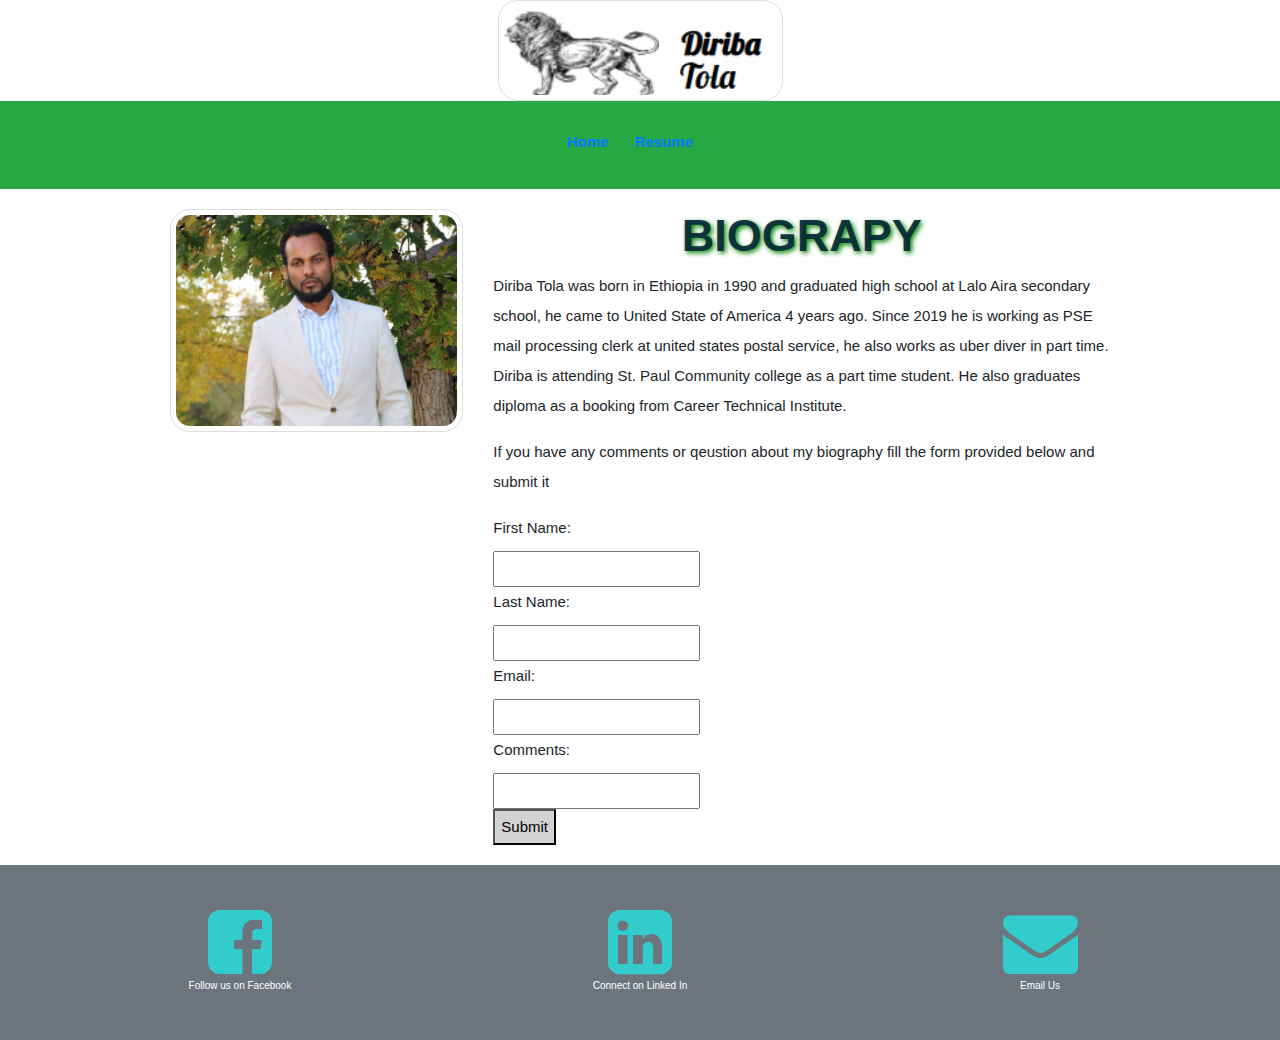
<file: index.html>
<!DOCTYPE html>
<html lang="en">
<head>
<link rel="stylesheet" href="https://maxcdn.bootstrapcdn.com/bootstrap/4.1.3/css/bootstrap.min.css">
<title>My Resume</title>
<link rel="stylesheet" href="style.css">
<meta chraset="utf-8">
<meta name="viewport" contents="width=device-width,initial-scale=1.0">
<link rel="stylesheet" href="https://cdnjs.cloudflare.com/ajax/libs/font-awesome/4.7.0/css/font-awesome.min.css">

</head>

<body>  

	 <header>
		<img src="images/logo.png" alt="Portfolio Logo" height="500" width="285" class="img-fluid logo">
	 </header>
	 <nav class="navbar navbar-expand-sm navbar.bg-success bg-success">

<button class="navbar-toggler" type="button" data-toggle="collapse" data-target="#navbarSupportedContent" aria-controls="navbarSupportedContent" aria-expanded="false" aria-label="Toggle navigation">
    		<span class="navbar-toggler-icon"></span>
  	</button>

 	<div class="collapse navbar-collapse" id="navbarSupportedContent">
    		<ul class="navbar-nav mr-auto">
      			<li class="nav-item active"><a class="nav-link" href="index.html"><b>Home</b></a></li>
       			<li class="nav-item active"><a class="nav-link" href="resume.html"><b>Resume</b></a></li>
      		</li>      
    		</ul>
    
  	</div>
</nav>
	<main>  
		<div class="container-fluid">
         <div class="row">     	
            <div class="col-sm-4"> 
            	<img src="images/Diriba.jpg" alt="background image" height="900" width="700" class="img-fluid "> 
            </div>
           <div class="col-sm-8">
           		<h1>BIOGRAPY</h1>  
 				<p>Diriba Tola was born in Ethiopia in 1990 and graduated high school at Lalo Aira secondary school, he came to United State of America 4 years ago. Since 2019 he is working as PSE mail processing clerk at united states postal service, he also works as uber diver in part time. Diriba is attending St. Paul Community college as a part time student. He also graduates diploma as a booking from Career Technical Institute.</p>
        <p>If you have any comments or qeustion about my biography fill the form provided below and submit it</p>


        <form method="post" onsubmit="return validateForm();"
             action="https://webdevstudents.com/submit-form.php">
             <label for="firstName">First Name:</label><input type="text" id="firstName" name="firstName" required="required"> 
             <label for="lastName">Last Name:</label><input type="text" id="lastName" name="lastName" required="required">
              <label for="email">Email:</label><input type="email" id="email" name="email">
         
              <label for="comments">Comments:</label><input type="textarea" id="comments" name="comments">

          <input type="submit" value="Submit" id="mySubmit"> 
        </form>
 			</div>
	</main>
<footer>
	<div class="row icons">
            
            	<div class="col-sm-4">
                	<a href="https:/facebook.com">
                		<i class="fa fa-facebook-square" aria-hidden="true"></i>
                		<h4>Follow us on Facebook</h4>
                   </a>
                </div>
                <div class="col-sm-4">
                	<a href="https://linked.com">
                		<i class="fa fa-linkedin-square" aria-hidden="true"></i>
                		<h4>Connect on Linked In</h4>
                   </a>
                </div>
                <div class="col-sm-4">
                	<a href="mailto:diribatola1@gmail.com">
                		<i class="fa fa-envelope" aria-hidden="true"></i>
                		<h4>Email Us</h4>
                   </a>
                </div>
        </div>       
            <script src="https://ajax.googleapis.com/ajax/libs/jquery/3.3.1/jquery.min.js"></script>
			<script src="https://cdnjs.cloudflare.com/ajax/libs/popper.js/1.14.3/umd/popper.min.js"></script>
			<script src="https://maxcdn.bootstrapcdn.com/bootstrap/4.1.3/js/bootstrap.min.js"></script> 
		</div>
</footer>
</body>
</html>
</file>
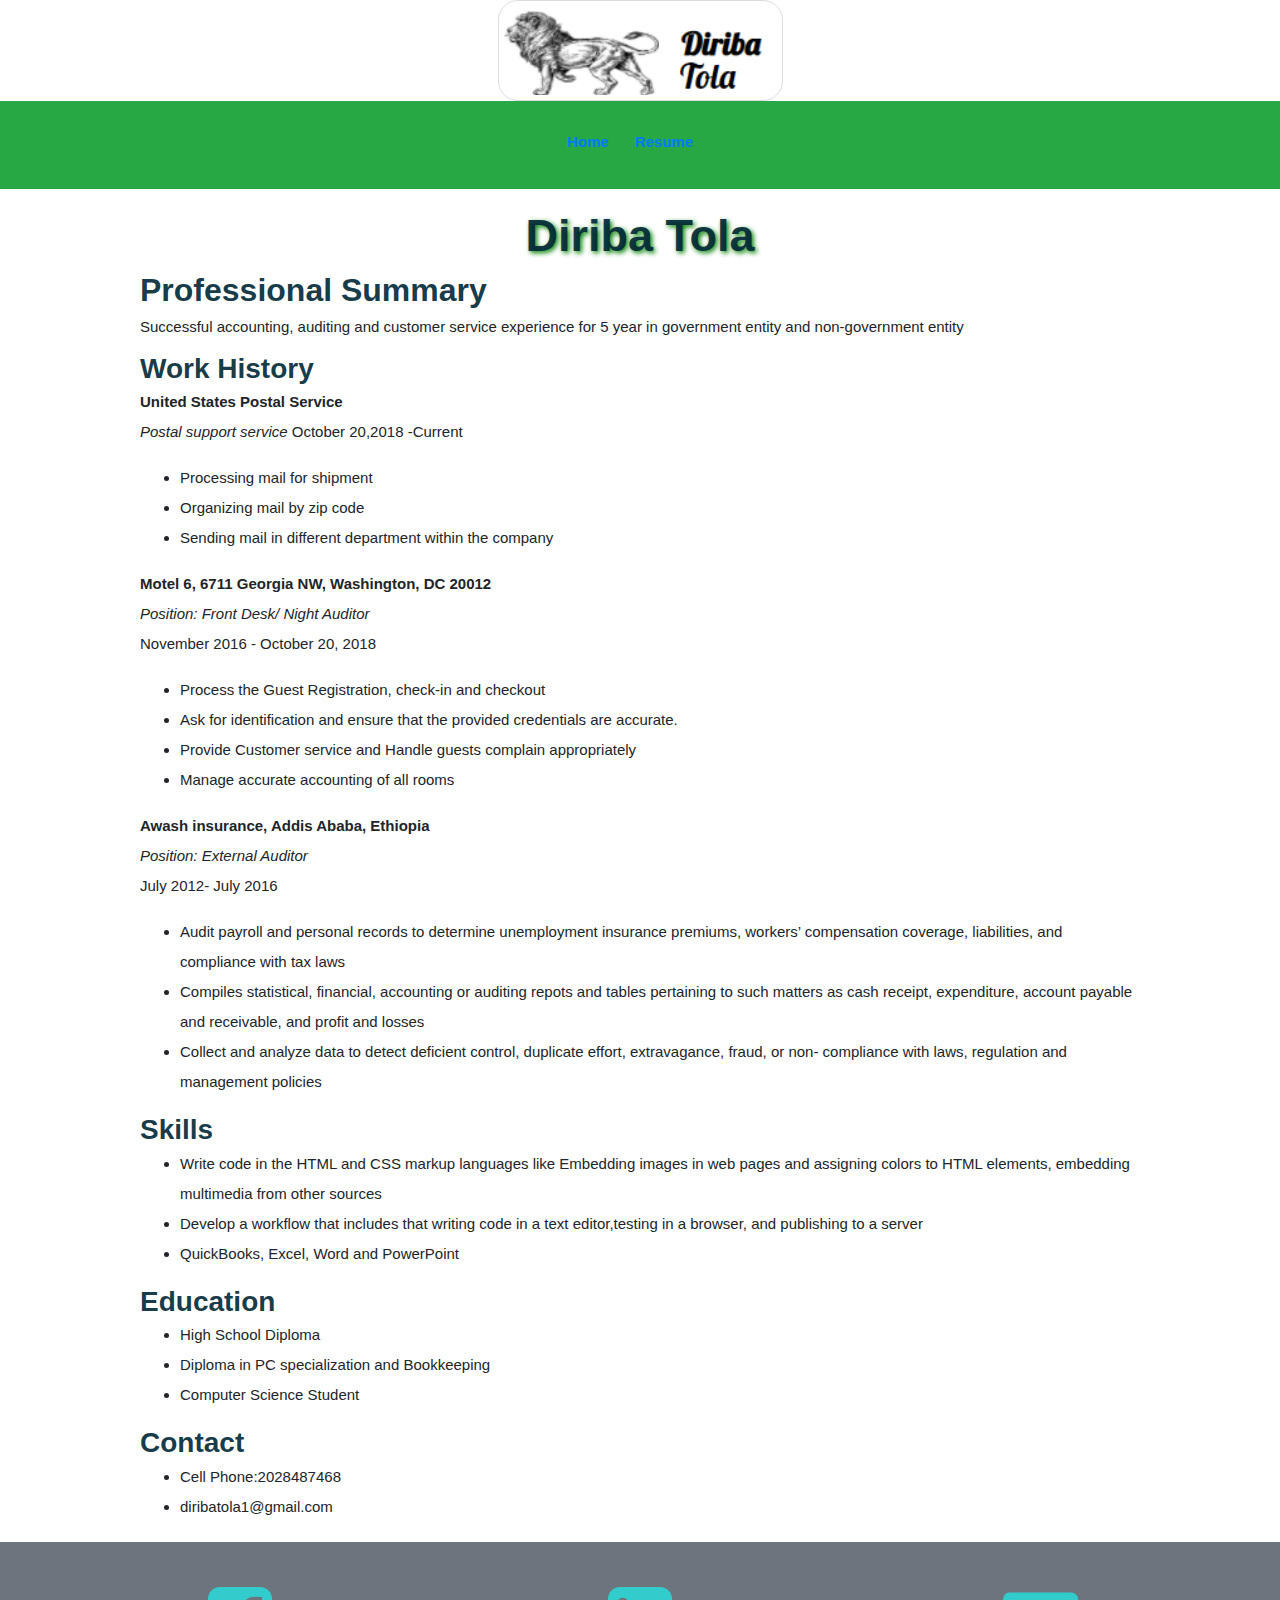
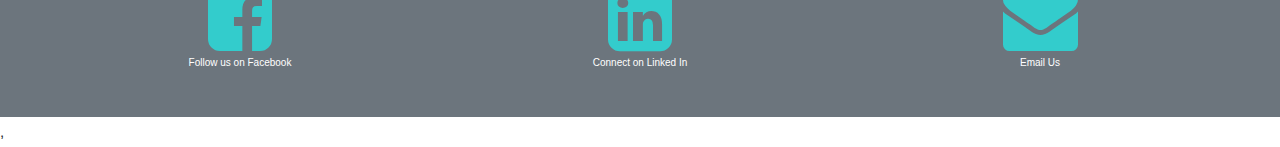
<file: resume.html>
<!DOCTYPE html>
<html lang="en">
<head>
<link rel="stylesheet" href="https://maxcdn.bootstrapcdn.com/bootstrap/4.1.3/css/bootstrap.min.css">
<title>My Resume</title>
<link rel="stylesheet" href="style.css">
<meta chraset="utf-8">
<meta name="viewport" contents="width=device-width,initial-scale=1.0">
<link rel="stylesheet" href="https://cdnjs.cloudflare.com/ajax/libs/font-awesome/4.7.0/css/font-awesome.min.css">

</head>
<body>  
	 <header>
		<img src="images/logo.png" alt="Portfolio Logo" height="600" width="285" 
    class="img-fluid logo">

	 </header>

	 <nav class="navbar navbar-expand-sm navbar.bg-success bg-success">
    <button class="navbar-toggler" type="button" data-toggle="collapse" data-target="#navbarSupportedContent" aria-controls="navbarSupportedContent" aria-expanded="false" aria-label="Toggle navigation">
   <span class="navbar-toggler-icon"></span>
  	</button>
 	  <div class="collapse navbar-collapse" id="navbarSupportedContent">
    		<ul class="navbar-nav mr-auto">
      			<li class="nav-item active"><a class="nav-link" href="index.html"><b>Home</b></a></li>
      			<li class="nav-item active"><a class="nav-link" href="resume.html"><b>Resume</b></a></li>
      	</li>      
    		</ul>  
  	</div>
</nav>
	<main>
        <h1><b>Diriba Tola</b></h1>
       
      <h2>Professional Summary</h2>
        Successful accounting, auditing and customer service experience for 5 year in government entity and non-government entity</li>
      <h3>Work History</h3>
          <p><b>United States Postal Service</b><br>
          <em>Postal support service</em>
          October 20,2018 -Current</p></b>
            <ul>
              <li>Processing mail for shipment</li>
              <li>Organizing mail by zip code</li>
              <li>Sending mail in different department within the company</li>
            </ul> 
          <p><b>Motel 6, 6711 Georgia NW, Washington, DC 20012</b><br>
          <em>Position: Front Desk/ Night Auditor</em><br>
          November 2016 - October 20, 2018</p>
            <ul>
              <li>Process the Guest Registration, check-in and checkout</li>
              <li> Ask for identification and ensure that the provided credentials are accurate.</li><li>Provide Customer service and Handle guests complain appropriately</li>
              <li>Manage accurate accounting of all rooms</li>   
            </ul>
          <p><b>Awash insurance, Addis Ababa, Ethiopia</b><br>
          <em>Position: External Auditor</em></br>
          July 2012- July 2016</p>
            <ul>
              <li> Audit payroll and personal records to determine unemployment insurance premiums, workers’ compensation coverage, liabilities, and compliance with tax laws</li>
              <li> Compiles statistical, financial, accounting or auditing repots and tables pertaining to such matters as cash receipt, expenditure, account payable and receivable, and profit and losses</li>
              <li> Collect and analyze data to detect deficient control, duplicate effort, extravagance, fraud, or non- compliance with laws, regulation and management policies</li>   
            </ul>   
      <h3>Skills</h3>
            <ul>
              <li>Write code in the HTML and CSS markup languages like Embedding images in web pages and assigning colors to HTML elements, embedding  multimedia from other sources</li>
              <li>Develop a workflow that includes that writing code in a text editor,testing in a browser, and publishing to a server</li> 
              <li>QuickBooks, Excel, Word and PowerPoint</li>
            </ul>        
      <h3>Education</h3>
            <ul>
              <li>High School Diploma</li>
              <li>Diploma in PC specialization and Bookkeeping</li>
              <li>Computer Science Student</li>
            </ul>
        <h3>Contact</h3>
        <ul>
          <li>Cell Phone:2028487468</li>
          <li>diribatola1@gmail.com</li>

    </main>
      <footer>
	     <div class="row icons">   
              <div class="col-sm-4">
                  <a href="https:/facebook.com">
                    <i class="fa fa-facebook-square" aria-hidden="true"></i>
                    <h4>Follow us on Facebook</h4>
                   </a>
                </div>
                <div class="col-sm-4">
                  <a href="https://linked.com">
                    <i class="fa fa-linkedin-square" aria-hidden="true"></i>
                    <h4>Connect on Linked In</h4>
                   </a>
                </div>
                <div class="col-sm-4">
                  <a href="mailto:diribatola1@gmail.com">
                    <i class="fa fa-envelope" aria-hidden="true"></i>
                    <h4>Email Us</h4>
                   </a>
                </div>
        </div> 
            <script src="https://ajax.googleapis.com/ajax/libs/jquery/3.3.1/jquery.min.js"></script>
            <script src="https://cdnjs.cloudflare.com/ajax/libs/popper.js/1.14.3/umd/popper.min.js"></script>
            <script src="https://maxcdn.bootstrapcdn.com/bootstrap/4.1.3/js/bootstrap.min.js"></script> 
    </div>



    </footer>
</body>,
</html>
</file>
<file: style.css>
body {
    font-family: "Helvetica Neue",Helvetica,Arial,sans-serif;
    font-size: 15px;
    line-height: 2;
    background-color:url(paper.gif);
}
nav ul:{ 
	text-decoration: none;
	padding-right: 10px;
	text-transform: uppercase;
}

nav li{
	display:inline;
	padding-right:10px;
}
nav a{
	text-decoration: none;
}
}
nav a:link{
	color:purple;
}
nav a:visited{ 
color: purple;
}
nav a:hover{ 
color:orange;
}
nav a:active{ 
color:blue;
}
td{
	border: 1px solid blue;
}

/* css for Best in Show Puppies*/

.home-hero{
	background-image: url(images/header.jpg);
	height:500px;
	background-size:cover;
	background-position: center;
	color:white;
	padding:10px 10px 10px 30px;
	
}

 h1 {

    font-size: 3em;
    text-align: center;
    font-weight: bold;
    color:#022837eb
}
   
h1{
   text-shadow: 2px 2px 5px green;
}

h4{
	font-size: 10px;
	color:white;
}
h2{
	margin-bottom: 2px;
    margin-top: 3px;
	font-weight: bold;
	color:#022837eb
}
h3{
	
	margin-bottom: 2px;
    margin-top: 10px;
	font-weight: bold;
	color:#022837eb
}
.icons .fa {
    font-size: 5em;
    color: #33cccc
}

nav{
    display:block;
}

img{
	
	display:block;
	max-width:80%;
	height:auto;
	margin:0 auto;
	border-radius:20px;
	border: 1px solid #ddd;
    padding: 5px; 
}

main{
	max-width:1000px;
	margin:20px auto;
  
}
nav ul {
    list-style-type: none;
    text-align: center;
    padding: 16px 0;
    margin-top: 0;
   
}
    .container-fluid {
    margin-right: auto;
    margin-left: auto;
    padding-right: 30px;
    padding-left: 30px;
    
}
.icons {
    text-align: center;
    padding: 40px 0;
    color: #35cad2;
    max-width: 1200px;
    margin: 0 auto;
}
       
  /*This is the end of the section--->*/
footer {
    color: white;
    background-color: #6c757d;
    text-align: center;  
}

/* text and navigation*/
.logo{
margin: 0 auto;
display:block;
}

input,textarea{
		
		display:block;
	}
#mySubmit{
	display:block;
	margin:left 5em;
	background-color: lightgrey;
	}
nav ul{
    text-align: right;
    padding-top: 10px;
    padding-right: 10px;
    margin: 0 auto;
}

/* CSS Adjustment for Tablets */
}
 @media only screen and (max-width: 1024px) {
	h1{
		font-size: 2em;
}

/* CSS Adjustment for Smartphones */
.mobile {
	display:none;
}
.disktop{
	display: none
}
@media only screen and (max-width: 768px){
	h1{
		font-size: 1.5em;
	}
}
</file>
